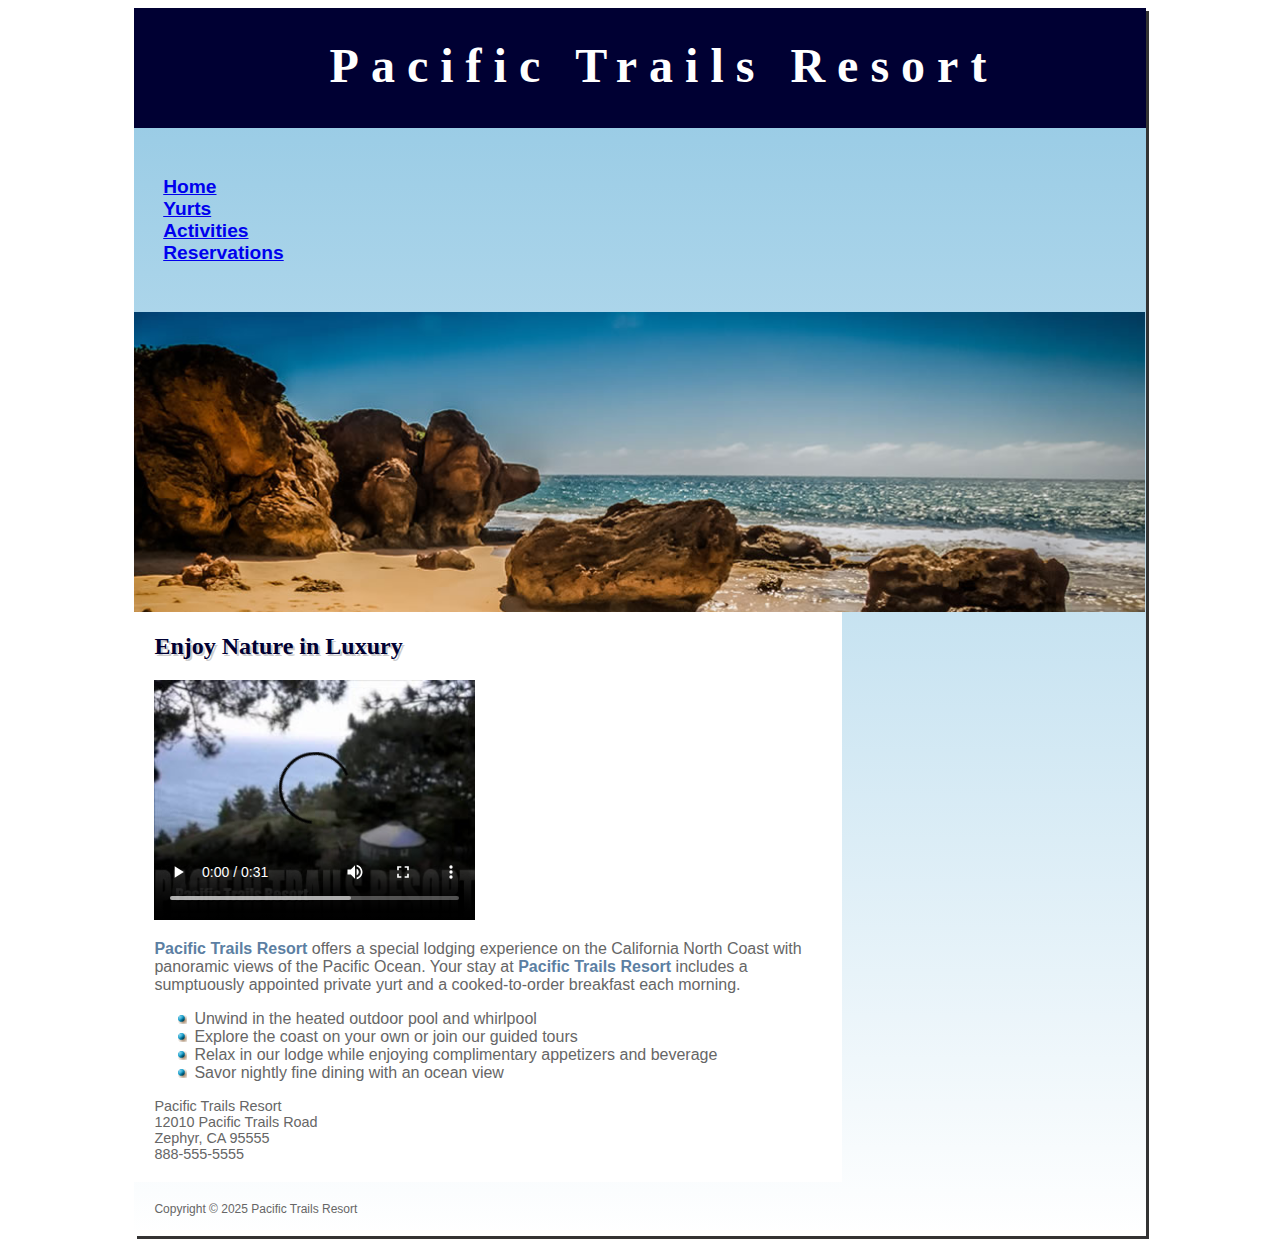
<file: index.html>
<!DOCTYPE html>
<html lang="en">
    <head>
        <title>Pacific Trails Resort - Home</title>
        <meta charset="utf-8">
        <meta name=""viewport" content="width=device-width, initial-scale=1.0">
        <link rel="stylesheet" href="css/pacific.css">
    </head>
    <body>
        <div id="wrapper">
            <header>
                <h1>Pacific Trails Resort</h1>
            </header>
            <nav>
                <ul>
                    <li><a href="index.html">Home</a></li>
                    <li><a href="yurts.html">Yurts</a></li>
                    <li><a href="activities.html">Activities</a></li>
                    <li><a href="reservations.html">Reservations</a></li>
                </ul>
            </nav>
            <div id="homehero"></div>
            <main>
                <h2>Enjoy Nature in Luxury</h2>
                <video controls width=""320 height="240" poster="media/thumb.jpg ">
                    <source src="media/video.mp4" type="video/mp4">
                    <a href="media/video.mp4">Download the video</a>
                </video>
                <p><span class="resort">Pacific Trails Resort</span> offers a special lodging experience on the California North Coast with panoramic views of the Pacific Ocean. Your stay at <span class="resort">Pacific Trails Resort</span> includes a sumptuously appointed private yurt and a cooked-to-order breakfast each morning.</p>
                <ul>
                    <li>Unwind in the heated outdoor pool and whirlpool</li>
                    <li>Explore the coast on your own or join our guided tours</li>
                    <li>Relax in our lodge while enjoying complimentary appetizers and beverage</li>
                    <li>Savor nightly fine dining with an ocean view</li>
                </ul>
                <div id="contact">
                    Pacific Trails Resort<br>
                    12010 Pacific Trails Road<br>
                    Zephyr, CA 95555<br>
                    <a id="mobile" href="tel:888-555-5555">888-555-5555</a>
                    <span id="desktop">888-555-5555</span>
                </div>
            </main>
            <footer>
                Copyright &copy; 2025 Pacific Trails Resort
            </footer>
        </div>
    </body>
</html>
</file>
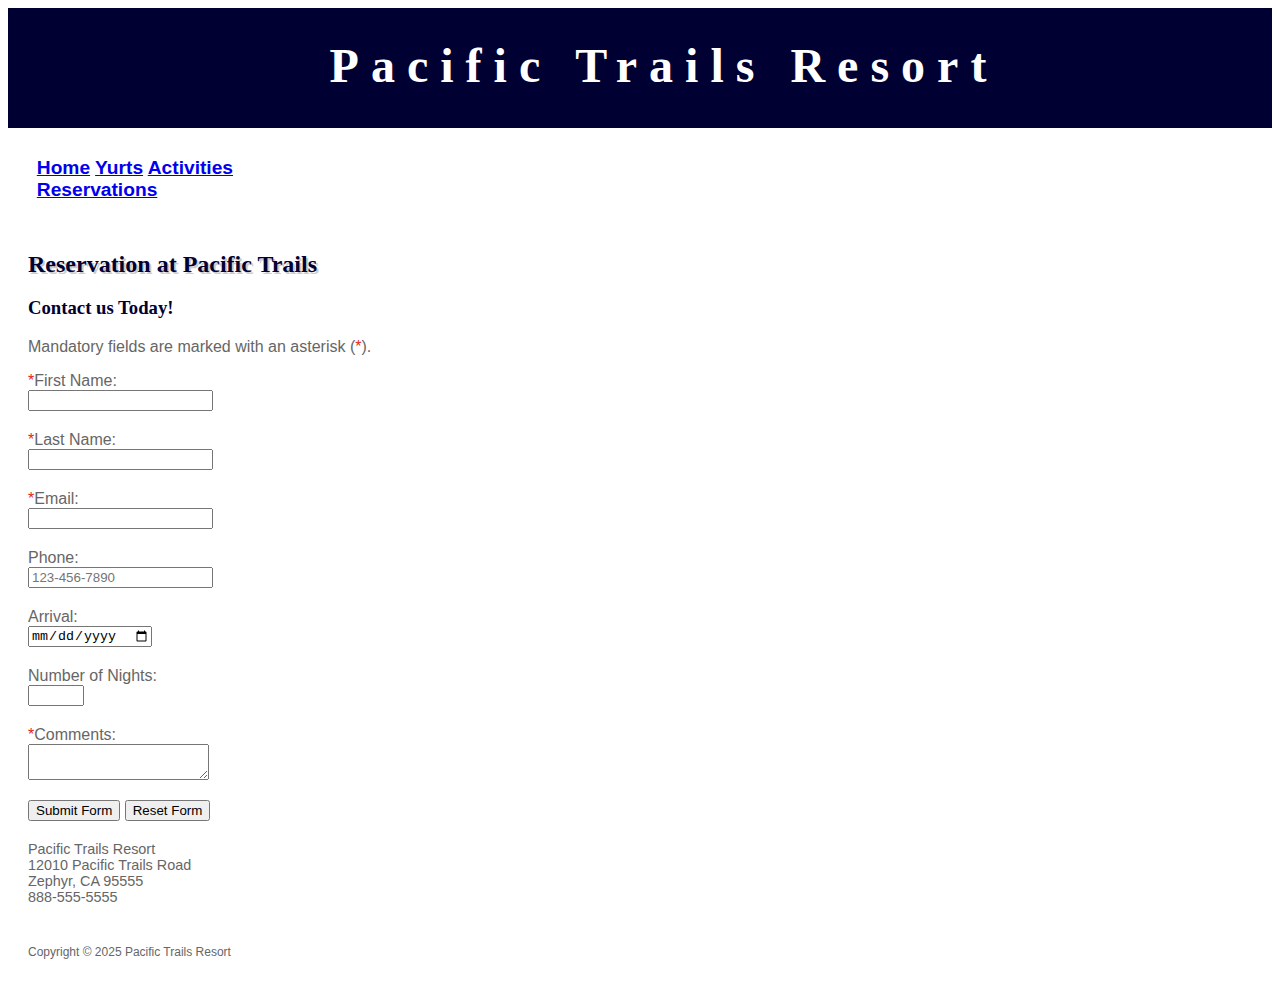
<file: reservation.html>
<!DOCTYPE html>
<html lang="en">
    <head>
        <title>Pacific Trails Resort - Reservations</title>
        <meta charset="utf-8">
        <link rel="stylesheet" href="css/pacific.css">
    </head>
    <body>
        <header>
            <h1>Pacific Trails Resort</h1>
        </header>
        <nav>
            <a href="index.html">Home</a>
            <a href="yurts.html">Yurts</a>
            <a href="activites.html">Activities</a>
            <a href="reservations.html">Reservations</a>
        </nav>
        <main>
            <h2>Reservation at Pacific Trails</h2>
            <h3>Contact us Today!</h3>
            <p>Mandatory fields are marked with an asterisk (<span class="required">*</span>).</p>
            <form method="post" actopm="https://webdevbasics.net/scripts/reservation.php">
                <label for="myFName"><span class="required">*</span>First Name:</label>
                <input type="text" id="myFName" name="myFName" required>
                
                <label for="myLName"><span class="required">*</span>Last Name:</label>
                <input type="text" id="myLName" name="myLName" required>

                <label for="myEmail"><span class="required">*</span>Email:</label>
                <input type="email" id="myEmail" name="myEmail" required>

                <label for="myPhone">Phone:</label>
                <input type="tel" id="myPhone" name="myPhone" pattern="[0-9]{3}-[0-9]{3}-[0-9]{4}" placeholder="123-456-7890">

                <label for="myArrival">Arrival:</label>
                <input type="date" id="myEmail" name="myEmail">

                <label for="myNights">Number of Nights:</label>
                <input type="number" id="myNights" name="myNights" min="1" max="14">

                <label for ="myComments"><span class="required">*</span>Comments:</label>
                <textarea id="myComments" name="myComments" required></textarea>
                
                <input type="submit" value="Submit Form">
                <input type="reset" value="Reset Form">

                
            <div id="contact">
                Pacific Trails Resort<br>
                12010 Pacific Trails Road<br>
                Zephyr, CA 95555<br>
                888-555-5555
            </div>
        </main>
        <footer>
            Copyright &copy; 2025 Pacific Trails Resort
        </footer>
    </body>
</html>
</file>
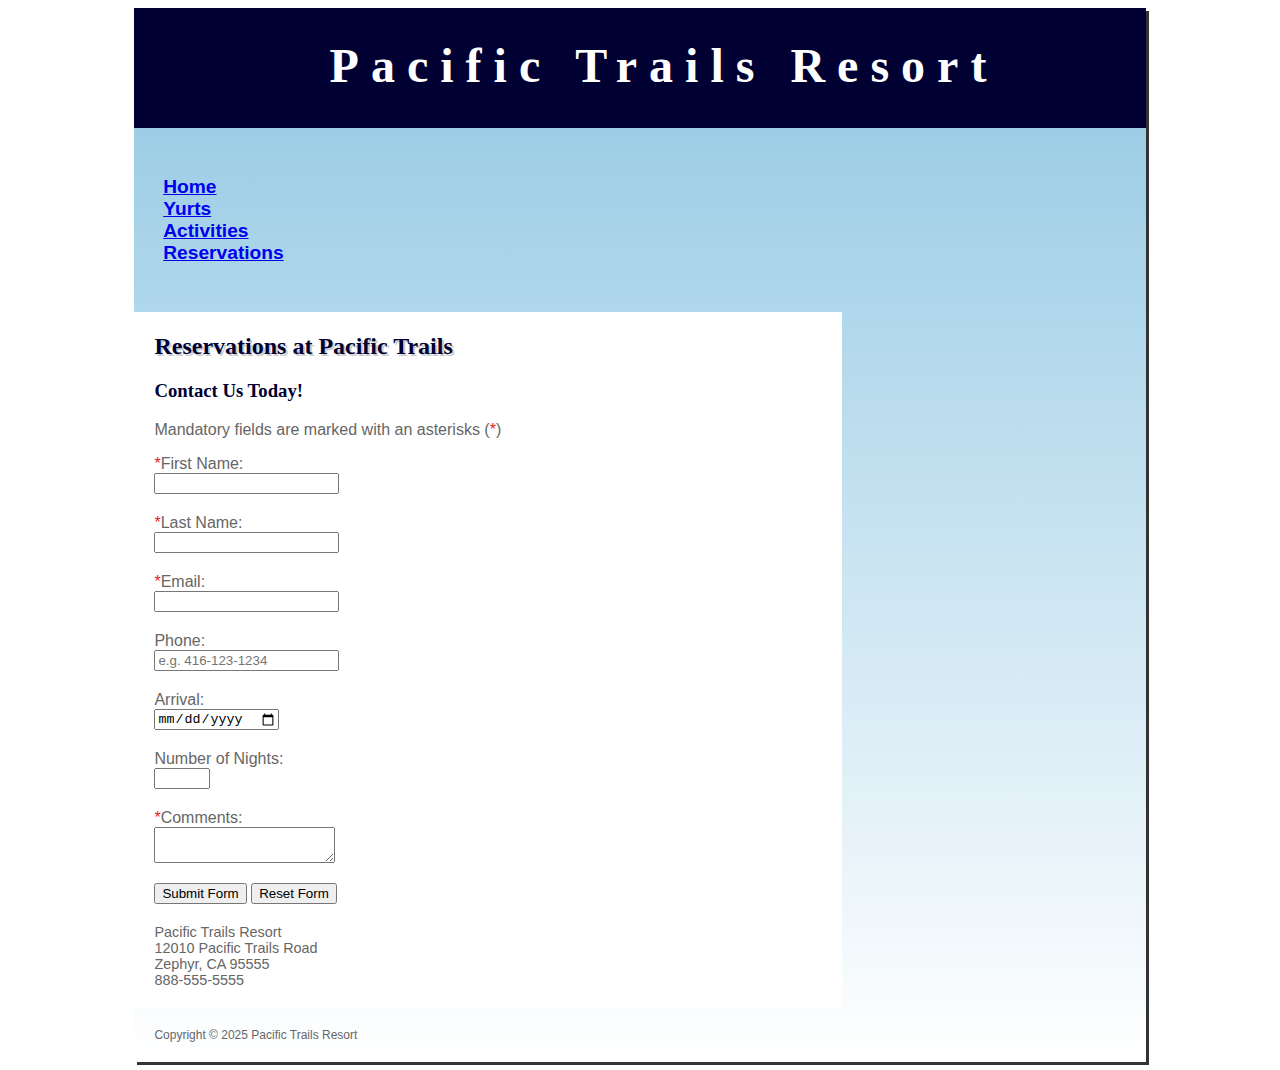
<file: reservations.html>
<!DOCTYPE html>
<html lang="en">
    <head>
        <title>Pacific Trails Resort - Reservations</title>
        <meta charset="utf-8">
        <link rel="stylesheet" href="css/pacific.css">
    </head>
    <body>
        <div id="wrapper">
            <header>
                <h1>Pacific Trails Resort</h1>
            </header>
            <nav>
                <ul>
                    <li><a href="index.html">Home</a></li>
                    <li><a href="yurts.html">Yurts</a></li>
                    <li><a href="activities.html">Activities</a></li>
                    <li><a href="reservations.html">Reservations</a></li>
                </ul>
            </nav>
            <main>
                <h2>Reservations at Pacific Trails</h2>
                <h3>Contact Us Today!</h3>
                <form method="post" action="https://webdevbasics.net/scripts/pacific.php">
                    <p>Mandatory fields are marked with an asterisks (<span class="required">*</span>)</p>
                    <label for="myFName"><span class="required">*</span>First Name:</label>
                    <input type="text" id="myFName" name="myFName" required>
    
                    <label for="myLName"><span class="required">*</span>Last Name:</label>
                    <input type="text" id="myLName" name="myLName" required>
    
                    <label for="myEmail"><span class="required">*</span>Email:</label>
                    <input type="email" id="myEmail" name="myEmail" required>
    
                    <label for="myPhone">Phone:</label>
                    <input type="tel" id="myPhone" name="myPhone" pattern="[0-9]{3}-[0-9]{3}-[0-9]{4}" placeholder="e.g. 416-123-1234">
    
                    <label for="myArrival">Arrival:</label>
                    <input type="date" id="myArrival" name="myArrival">
    
                    <label for="myNights">Number of Nights:</label>
                    <input type="number" id="myNights" name="myNights" min="1" max="14">
    
                    <label for="myComments"><span class="required">*</span>Comments:</label>
                    <textarea id="myComments" name="myComments" required></textarea>
    
                    <input type="submit" value="Submit Form">
                    <input type="reset" value="Reset Form">
    
                </form>
                <div id="contact">
                    Pacific Trails Resort<br>
                    12010 Pacific Trails Road<br>
                    Zephyr, CA 95555<br>
                    888-555-5555
                </div>
            </main>
            <footer>
                Copyright &copy; 2025 Pacific Trails Resort
            </footer>
        </div>
    </body>
</html>
</file>
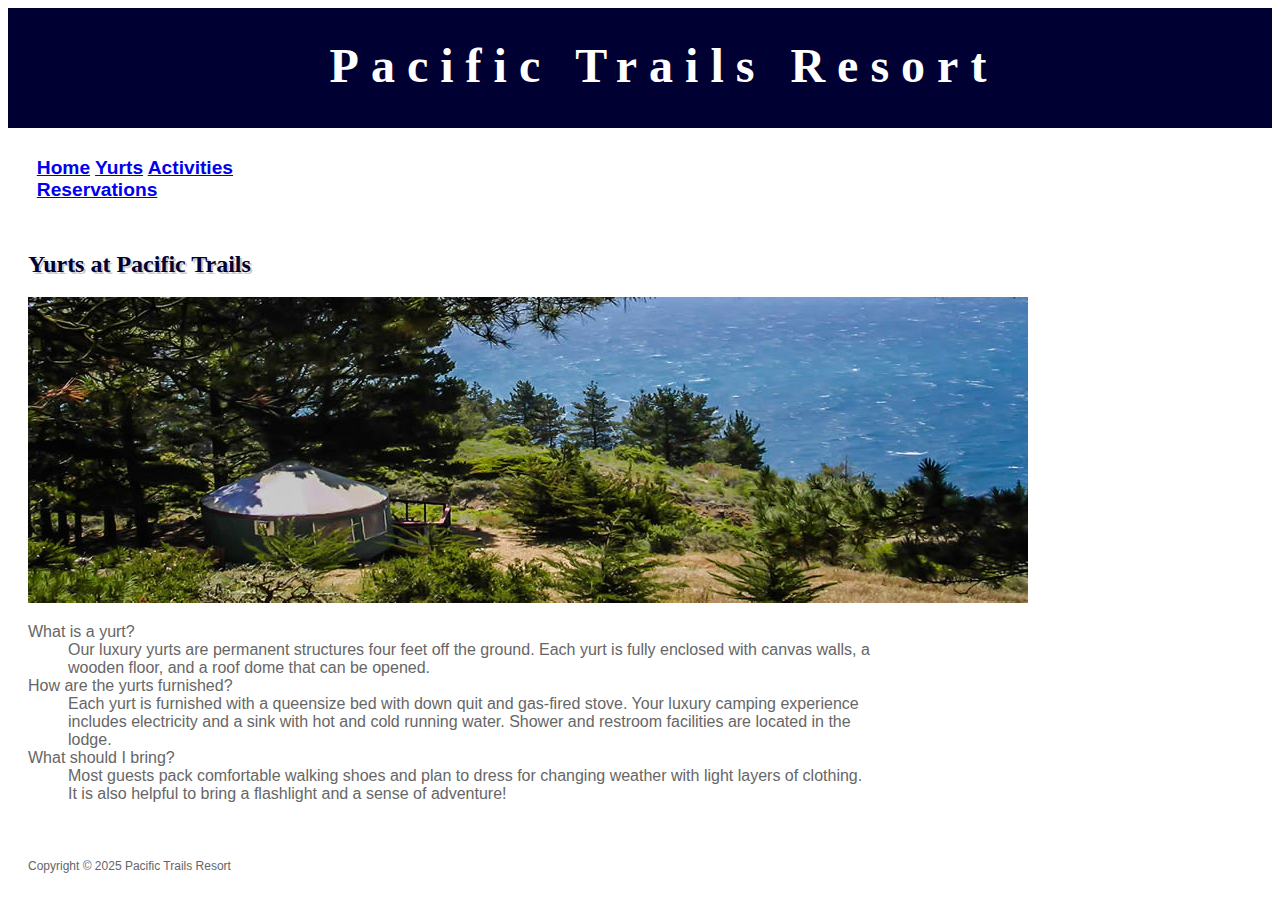
<file: yurts.html>
<!DOCTYPE html>
<html lang="en">
    <head>
        <title>Pacific Trails Resort - Yurts</title>
        <meta charset="utf-8">
        <link rel="stylesheet" href="css/pacific.css">
    </head>
    <body>
        <header>
            <h1>Pacific Trails Resort</h1>
        </header>
        <nav>
            <a href="index.html">Home</a>
            <a href="yurts.html">Yurts</a>
            <a href="activites.html">Activities</a>
            <a href="reservations.html">Reservations</a>
        </nav>
        <main>
            <h2>Yurts at Pacific Trails</h2>
            <img src="images/yurt.jpg" alt="" width="1000" height="306">
            <dl>
                <dt>What is a yurt?</dt>
                <dd>Our luxury yurts are permanent structures four feet off the ground. Each yurt is fully enclosed with canvas walls, a wooden floor, and a roof dome that can be opened.</dd>

                <dt>How are the yurts furnished?</dt>
                <dd>Each yurt is furnished with a queensize bed with down quit and gas-fired stove. Your luxury camping experience includes electricity and a sink with hot and cold running water. Shower and restroom facilities are located in the lodge.</dd>
                
                <dt>What should I bring?</dt>
                <dd>Most guests pack comfortable walking shoes and plan to dress for changing weather with light layers of clothing. It is also helpful to bring a flashlight and a sense of adventure!</dd>
            </dl>
        </main>
        <footer>
            Copyright &copy; 2025 Pacific Trails Resort
        </footer>
    </body>
</html>
</file>
<file: css/pacific.css>
*{
    box-sizing: border-box;
}
body{
    background: color #88d8ed;;
    color:#666666;
    font-family:Arial, Helvetica, sans-serif;
}

header{
    background-color:#000033;
    color:#FFFFFF;
    height:120px;
    text-align:center;
    padding-top: 30px;
    padding-left: 3em;
}

h1,h2,h3{
    font-family:Georgia, 'Times New Roman', Times, serif;
}

h1{
    margin-top:0px;
    margin-bottom:0px;
    font-size:300%;
    letter-spacing: 0.25em;
}

nav,main{
    display:inline-block;
    vertical-align:top;
}

nav {
    font-weight:bold;
    padding:1.5em;
    font-size: 120%;
    width:30%
}

nav ul{
    list-style-type:none;
    padding-left: 0px;
}

nav a {
    transition-property: color;
    transition-duration: 3s;
    transition-timing-function: ease-out;
}

h2,h3{
    color:#000033;
}

h2{
    text-shadow: 2px 2px #CCCCCC;
}

main ul{
    list-style-image: url(../images/marker.gif);
}

main{
    background-color: #FFFFFF;
    padding:1px 20px 20px;
    width: 70%;
}

footer{
    font-size:75%;
    padding:20px;
}

table, th, td{
    border:2px solid #3399CC;
    border-collapse:collapse;
}

tbody > tr:nth-of-type(odd) {
    background-color: #b1e0f2;
}

th, td{
    padding:0.5em;
}

td{
    text-align:center;
}

label,textarea{
    display:block;
}

input,textarea{
    margin-bottom:1.5em;
}

    

.required{
    color: #e61d1d;
}

.left{
    text-align:left;
}

.resort{
    color:#5C7FA3;
    font-weight:bold;
}

#contact{
    font-size:90%;
}

#wrapper{
    width:80%;
    margin:auto;
    background-color:#90C7E3;
    background-image: linear-gradient(#90C7E3,#FFFFFF);
    min-width:960px;
    max-width:1500px;
    box-shadow:3px 3px #333333;
}

#homehero{
    height:300px;
    background-image: url(../images/coast.jpg);
    background-repeat: no-repeat;
    background-size:100%;
}

#yurthero{
    height:300px;
    background-image: url(../images/yurt.jpg);
    background-repeat: no-repeat;
    background-size:100%;
}

#trailhero{
    height:300px;
    background-image: url(../images/trail.jpg);
    background-repeat: no-repeat;
    background-size:100%;
}

#mobile{
    display:none;
}

#thumbnail{
    display: flex;
    justify-content: space-around;
}

#bigImage{
    display: block;
    margin: auto;
    margin-top: 20px;
}

@media only screen and (max-width: 1024px){
    body{
        margin:0px;
        background-color: #FFFFFF;

    }
    #wrapper{
        min-width:0px;
        width:auto;
        box-shadow:none;
        border:none;
    }
    header{
        height:100px;
        padding: 0.5em 0em;
    }
    h1{
        letter-spacing: 0.1em;
    }
    nav, main{
        display:block;
        width:auto;
        
    }

    nav{
        text-align: center;
        padding: 0.5em;
    }
    nav li{
        display:inline;
        padding: 0.25em 0.75em;
    }
    #homehero,#yurthero,#trailhero{
        height:200px;
        background-position: center;
    }
}
@media only screen and (max-width: 600px){
    main{
        padding: 0.1em 1em;
        font-size:90%;
    }
    h1{
        font: size 2em;;
    }
    nav{
        padding: 0px;
    }
    nav li{
        display:block;
        margin:0px;
        border-bottom: 2px solid #000033;
        padding:0px;
    }
    ul{
        margin:0px;
    }
    nav a{
        display:block;
    }
    #homehero,#yurthero,#trailhero{
        display:none;
    }
    #mobile{
        display:inline;
    }
    #desktop{
        display:none;
    }   
}
</file>
